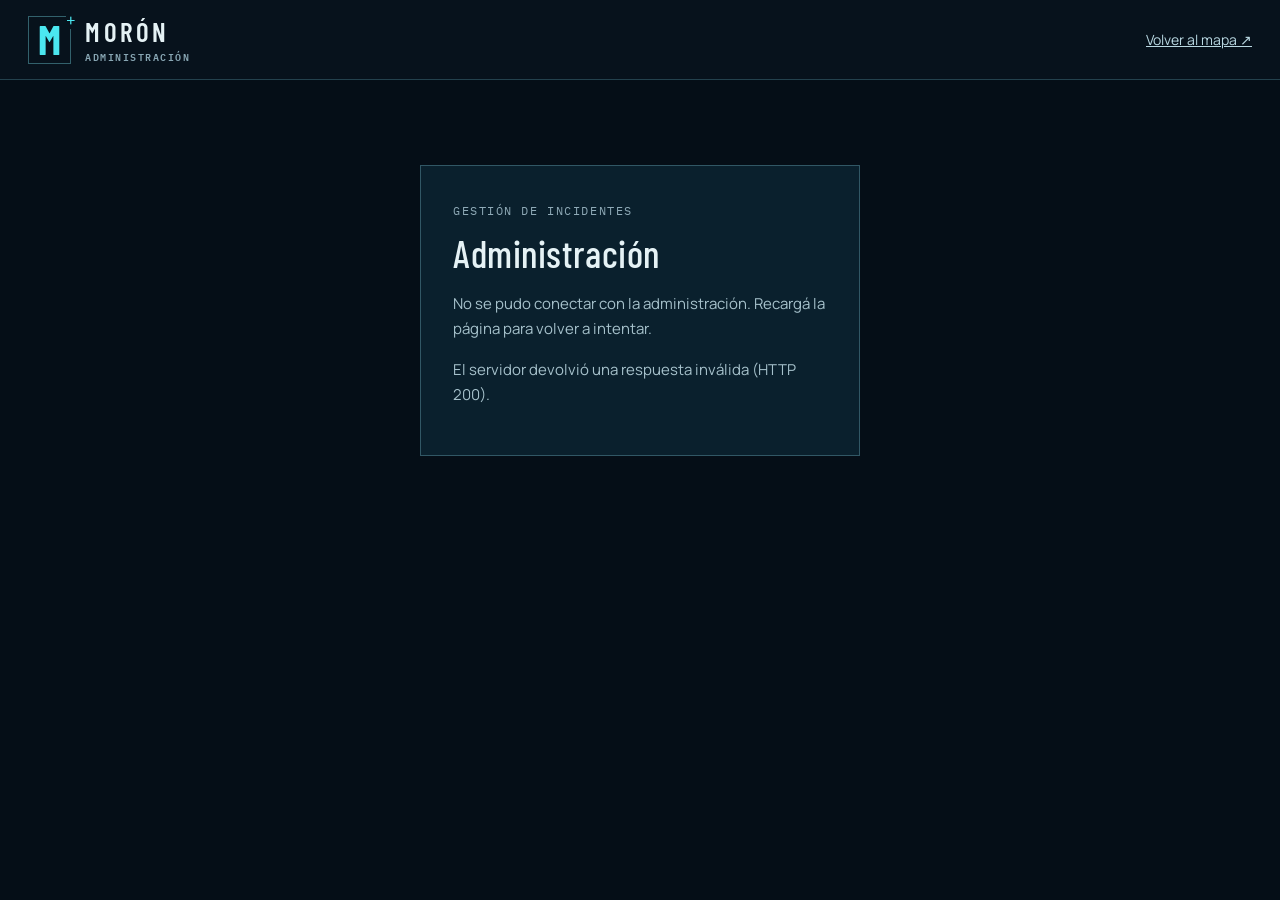
<file: admin/index.html>
<!doctype html>
<html lang="es-AR">
<head>
<meta charset="utf-8"><meta name="viewport" content="width=device-width,initial-scale=1"><meta name="theme-color" content="#050e17"><meta name="robots" content="noindex,nofollow"><title>Administración · Morón</title>
<link rel="icon" href="data:image/svg+xml,%3Csvg xmlns='http://www.w3.org/2000/svg' viewBox='0 0 32 32'%3E%3Crect width='32' height='32' rx='7' fill='%23050e17'/%3E%3Cpath d='M7 24V8l9 10 9-10v16' fill='none' stroke='%234be7f0' stroke-width='3'/%3E%3C/svg%3E">
<link rel="stylesheet" href="/styles.css">
</head>
<body class="admin-page">
<header class="topbar"><a class="brand" href="/"><span class="brand-mark" aria-hidden="true">M<span>+</span></span><span class="brand-name">MORÓN<span>ADMINISTRACIÓN</span></span></a><a class="return-map" href="/">Volver al mapa ↗</a><button id="logout" class="subtle-button" type="button" hidden>Cerrar sesión</button></header>
<main class="admin-scroll">
<section id="admin-auth" class="auth-card" aria-labelledby="auth-title">
<span class="eyebrow">GESTIÓN DE INCIDENTES</span><h1 id="auth-title">Administración</h1><p id="auth-description">Comprobando acceso…</p>
<form id="auth-form" hidden><label for="admin-password">Contraseña</label><input id="admin-password" type="password" required maxlength="128" autocomplete="current-password"><div id="confirm-password-row" hidden><label for="confirm-password">Repetir contraseña</label><input id="confirm-password" type="password" maxlength="128" autocomplete="new-password"></div><button id="auth-submit" class="primary-button" type="submit">Ingresar</button></form>
<p id="auth-status" role="status"></p>
</section>
<section id="admin-workspace" hidden>
<div class="admin-heading"><div><span class="eyebrow">PARTIDO DE MORÓN</span><h1>Gestión de incidentes</h1><p>Los incidentes activos y sus fotos se muestran en el mapa público.</p></div><button id="new-incident" type="button" class="primary-button">+ Nuevo incidente</button></div>
<p id="admin-status" class="admin-status" role="status"></p>
<div class="admin-grid">
<aside class="records-panel"><div class="records-heading"><h2>Incidentes <span id="record-count">0</span></h2><button id="refresh-records" type="button" class="subtle-button">Actualizar</button></div><div id="incident-records"><p>Cargando incidentes…</p></div></aside>
<section class="editor-panel" aria-labelledby="editor-title"><h2 id="editor-title">Nuevo incidente</h2>
<form id="admin-search" class="address-search" role="search"><label for="admin-search-query">Ubicar la calle y altura</label><div class="search-entry"><input id="admin-search-query" type="search" placeholder="Ej.: Leandro Alem 1678" minlength="3" maxlength="160" required autocomplete="off"><button type="submit">Buscar</button></div><p id="admin-search-status" role="status"></p><ul id="admin-search-results" class="search-results" hidden></ul><span class="search-credit">Direcciones: <a href="https://www.argentina.gob.ar/georef" target="_blank" rel="noopener">Georef</a> · ubicación aproximada</span></form>
<div class="admin-map-wrap"><div id="map" role="region" tabindex="0" aria-label="Seleccionar la ubicación del incidente dentro de Morón"></div><div class="admin-map-buttons"><button id="admin-zoom-in" type="button" aria-label="Acercar">+</button><button id="admin-zoom-out" type="button" aria-label="Alejar">−</button><button id="admin-map-home" type="button">Morón</button></div><span id="admin-map-loading">Cargando mapa…</span></div>
<p id="selected-coordinates" class="coordinate-note" aria-live="polite">Buscá una dirección o tocá el punto del incidente en el mapa.</p>
<form id="incident-form"><fieldset id="incident-fields">
<label for="incident-title">Título</label><input id="incident-title" type="text" minlength="3" maxlength="120" required placeholder="Ej.: luminaria apagada">
<div class="form-columns"><div><label for="incident-category">Tipo de incidente</label><select id="incident-category" required></select></div><div><label for="incident-status">Estado</label><select id="incident-status"><option value="active">Activo</option><option value="resolved">Resuelto</option></select></div></div>
<label for="incident-address">Dirección (calle y altura)</label><input id="incident-address" type="text" minlength="5" maxlength="220" required placeholder="Dirección del punto seleccionado">
<label for="incident-description">Información del incidente</label><textarea id="incident-description" minlength="5" maxlength="3000" rows="5" required placeholder="Qué sucede y qué necesita saber quien pase por el lugar"></textarea>
<label for="incident-photo">Foto de la calle o del lugar</label><input id="incident-photo" type="file" accept="image/jpeg,image/png,image/webp" required><p class="field-help">Usá una foto real del lugar. Se preparará para mostrarla en el mapa.</p><img id="photo-preview" class="photo-preview" alt="Foto del lugar que se publicará" hidden>
<div class="editor-actions"><button id="save-incident" class="primary-button" type="submit">Publicar incidente</button><button id="archive-incident" class="danger-button" type="button" hidden>Retirar del mapa</button></div>
</fieldset></form>
</section>
</div>
</section>
</main>
<script type="module" src="/js/admin.js"></script>
</body>
</html>
</file>
<file: styles.css>
@import url('https://fonts.googleapis.com/css2?family=Barlow+Condensed:wght@500;600;700&family=IBM+Plex+Mono:wght@400;500&family=Manrope:wght@400;500;600;700;800&display=swap');

:root{color-scheme:dark;--bg:#050e17;--panel:rgba(7,21,31,.95);--line:#173643;--cyan:#4be7f0;--green:#aeff68;--text:#e5f2f5;--muted:#8da8b3;--mono:'IBM Plex Mono',monospace;--header:80px;--footer:42px}
*{box-sizing:border-box}html,body{margin:0;width:100%;height:100%;overflow:hidden}body{background:var(--bg);color:var(--text);font-family:Manrope,Arial,sans-serif;font-size:16px}button,a,input{-webkit-tap-highlight-color:transparent}button{font:inherit;color:inherit;cursor:pointer}button:disabled{cursor:not-allowed;opacity:.4}a{color:inherit}button:focus-visible,a:focus-visible,input:focus-visible{outline:2px solid var(--green);outline-offset:4px}button{transition:background .18s,border-color .18s,color .18s}button:hover:not(:disabled){border-color:var(--cyan)}button svg{width:23px;height:23px;fill:none;stroke:currentColor;stroke-width:1.5;stroke-linecap:round;stroke-linejoin:round}.mono{font-family:var(--mono)}.small{font-size:12px;color:#7f9ba8}.eyebrow{font-family:var(--mono);font-size:12px;letter-spacing:.13em;color:#8faab7}.topbar{height:var(--header);display:flex;align-items:center;padding:0 28px;border-bottom:1px solid #23414d;gap:32px;position:relative;z-index:900;background:#07121c}.brand{display:flex;align-items:center;gap:14px;text-decoration:none}.brand-mark{position:relative;font-family:'Barlow Condensed',sans-serif;font-size:42px;font-weight:700;line-height:1;color:var(--cyan);border:1px solid #32616c;padding:0 9px 4px}.brand-mark span{position:absolute;right:-6px;top:-8px;font:16px var(--mono);background:#07121c}.brand-name{font-family:'Barlow Condensed',sans-serif;font-size:27px;letter-spacing:.13em;line-height:1.1;font-weight:600}.brand-name>span{display:block;font-family:var(--mono);font-size:10px;letter-spacing:.15em;color:#88a6b3;margin-top:5px}.topbar-place{display:flex;align-items:center;gap:12px;margin:auto;font-size:13px;color:#9bb4bf}.separator{height:16px;border-right:1px solid #29404b;margin:0 6px}.topbar-place .mono{font-size:12px;color:#63828f}.crosshair-icon{height:12px;width:12px;border:1px solid #7295a5;border-radius:50%;position:relative}.crosshair-icon:after{content:'';position:absolute;inset:3px;background:#88b0c2;border-radius:50%}.connection{display:flex;gap:8px;align-items:center;font-size:12px;color:#a5bcc6}.connection>span:first-child{height:6px;width:6px;border-radius:50%;background:#dcb35e}.connection.ready>span:first-child{background:var(--green);box-shadow:0 0 8px #aeff6840}.connection.error>span:first-child{background:#ff9c66}.workspace{height:calc(100dvh - var(--header) - var(--footer));position:relative;isolation:isolate}#map{position:absolute;inset:0;z-index:1;background:#081621}.map-grid{position:absolute;inset:0;pointer-events:none;z-index:401;background-image:linear-gradient(#2b8ea807 1px,transparent 1px),linear-gradient(90deg,#2b8ea807 1px,transparent 1px);background-size:90px 90px}.map-vignette{position:absolute;inset:0;pointer-events:none;z-index:402;box-shadow:inset 0 0 100px 0 #050e1760}.panel{position:absolute;top:24px;left:24px;bottom:24px;width:304px;padding:23px 24px 17px;z-index:600;background:var(--panel);border:1px solid #274651;box-shadow:0 15px 50px #0005;backdrop-filter:blur(14px);overflow:auto;scrollbar-width:thin;scrollbar-color:#2d5666 transparent}.panel:before{content:'';height:3px;width:36px;background:var(--cyan);position:absolute;left:0;top:0;box-shadow:0 0 15px #4be7f055}.panel-heading{display:flex;align-items:center;justify-content:space-between;gap:8px}.panel-heading .eyebrow{font-size:10px;letter-spacing:.09em}.panel-index{color:#567784;font-size:10px}h1{font-family:'Barlow Condensed',Arial,sans-serif;font-weight:500;font-size:45px;line-height:1.08;margin:23px 0 8px;letter-spacing:.015em}h1>span{font-size:65px;font-weight:600;color:var(--cyan)}.panel-intro{font-size:13px;color:#8ba5b1;margin:12px 0 20px}.home-button{width:100%;border:1px solid #284a59;background:#102532;display:flex;align-items:center;gap:10px;padding:11px 12px;font-size:13px}.home-button>span:first-child{font-size:22px;line-height:16px;color:var(--cyan)}.home-button>span:last-child{margin-left:auto;color:var(--cyan);font-size:18px}.section-divider{height:1px;background:var(--line);margin:22px 0}.section-title{display:flex;align-items:center;justify-content:space-between;gap:8px}.section-title h2{font:500 11px var(--mono);letter-spacing:.08em;margin:0;color:#b0c7d0}.section-title .small{font-size:9px;letter-spacing:.04em}.status-label{font:9px var(--mono);color:#c1a975}.status-label.located{color:var(--green)}.location-section p,.incidents-section p{font-size:13px;color:#92adb9;line-height:1.7;margin:13px 0}.location-button{display:flex;align-items:center;justify-content:center;gap:9px;border:1px solid #5a883d;background:#aeff6810;color:var(--green);width:100%;padding:11px;font-size:13px;font-weight:600}.location-button:hover:not(:disabled){background:#aeff681c;border-color:var(--green)}.location-button svg{width:19px;height:19px}.layer-row{display:flex;gap:10px;align-items:center;cursor:pointer;position:relative;min-height:45px;font-size:13px;color:#c2d5de}.layer-row:first-of-type{margin-top:12px}.layer-row input{width:32px;height:28px;position:absolute;right:0;opacity:0;cursor:pointer}.layer-row input:focus-visible+.switch{outline:2px solid var(--green);outline-offset:4px}.layer-row input:disabled{cursor:not-allowed}.layer-row input:checked+.switch{background:#164855;border-color:#327681}.layer-row input:checked+.switch:after{transform:translateX(12px);background:var(--cyan)}.layer-row input:disabled+.switch{opacity:.35}.switch{width:30px;height:16px;border:1px solid #34505c;border-radius:20px;background:#0c1b25;margin-left:auto;flex:none;pointer-events:none}.switch:after{content:'';display:block;border-radius:50%;height:8px;width:8px;background:#587180;margin:3px;transition:transform .2s}.layer-swatch{flex:none;width:15px;height:15px}.layer-swatch.roads{height:2px;transform:rotate(-35deg);background:var(--cyan);box-shadow:0 0 5px #4be7f050}.layer-swatch.buildings{width:13px;height:13px;border:1px solid #4eb5c8;background:#245869}.layer-swatch.boundaries{border:1px dashed #6e929c}.layer-note{font-size:11px;line-height:1.6;color:#698895;margin:0 0 0 25px}.muted{color:#76919e}.incident-count{font-size:12px;color:#63828f;border:1px solid #284450;padding:2px 7px}.incidents-section p{margin-bottom:0}.panel-footer{display:flex;align-items:center;gap:7px;font-size:10px;color:#6e8b99;border-top:1px solid var(--line);margin-top:22px;padding-top:17px}.panel-footer .mono{margin-left:auto;font-size:9px;letter-spacing:.06em}.legend-dot{width:5px;height:5px;border-radius:50%;background:var(--green)}.map-heading{position:absolute;z-index:500;top:29px;left:358px;display:flex;flex-direction:column;gap:9px;pointer-events:none;text-shadow:0 1px 8px #06131c}.map-heading>.eyebrow{font-size:10px;color:#7693a1}.map-heading>span:last-child{font:500 15px var(--mono);letter-spacing:.14em;color:#bed1d8}.slash{color:#375662;margin:0 8px}.map-controls{position:absolute;right:25px;top:24px;z-index:500;display:flex;align-items:center;flex-direction:column;gap:3px;background:#081b27ee;border:1px solid #2a4a59;padding:5px;box-shadow:0 4px 24px #0003}.map-controls button{position:relative;border:1px solid transparent;background:transparent;width:42px;height:43px;display:flex;align-items:center;justify-content:center;color:#a8c9d7}.map-controls button:hover{background:#153342;color:var(--cyan)}.map-controls #north-button{height:60px;padding-bottom:16px}.north-fill{fill:#4be7f01a;stroke:var(--cyan)}.north-label{position:absolute;bottom:4px;font:10px var(--mono);color:#aac4cf}.control-divider{width:26px;border-top:1px solid #224453;margin:3px 0}.map-hint{position:absolute;z-index:450;bottom:39px;left:50%;transform:translateX(-35%);font-size:12px;display:flex;align-items:center;gap:9px;white-space:nowrap;color:#94b1c0;padding:9px 15px;border:1px solid #254551;background:#081923d9;backdrop-filter:blur(8px)}.map-hint>span{font-size:20px;color:var(--cyan)}.statusbar{height:var(--footer);display:flex;align-items:center;gap:17px;background:#07121c;border-top:1px solid #25414c;padding:0 26px;font-size:11px;color:#8eabb8;position:relative;z-index:900}.statusbar-label{font:10px var(--mono);letter-spacing:.08em;color:#678490}.statusbar-zoom{margin-left:28px;color:#678490;font-size:10px}.statusbar-zoom strong{font-weight:400;color:#b4d0de;margin-left:7px}.statusbar-detail{border-left:1px solid #294652;padding-left:17px;font-size:11px;color:#7794a2}.statusbar-end{margin-left:auto;font:11px var(--mono);letter-spacing:.13em;color:#7794a2}.plus{color:var(--cyan);padding-left:15px}.toast{position:absolute;z-index:800;bottom:87px;left:50%;transform:translateX(-30%);padding:14px 18px;border:1px solid #4a7b80;background:#0e2632;color:#e5f2f5;font-size:14px;max-width:min(480px,calc(100% - 32px));line-height:1.5;box-shadow:0 8px 24px #0005}.fatal-error{position:absolute;z-index:800;top:50%;left:60%;transform:translate(-50%,-50%);padding:28px;background:#0b202e;border:1px solid #387187;max-width:400px}.fatal-error h2{font-size:21px}.fatal-error p{font-size:15px;color:#9eb9c6;line-height:1.6}.fatal-error button{padding:10px 17px;background:#183f4c;border:1px solid #4b9baa}.mobile-panel-button{display:none}.skip-link{position:fixed;top:-80px;left:20px;background:var(--green);color:#09180a;padding:12px;z-index:2000}.skip-link:focus{top:10px}.noscript{position:fixed;inset:40% 10%;z-index:3000;background:#081b27;padding:24px}

/* La trama y el viñeteado son decorativos y nunca capturan eventos del mapa. */
.leaflet-container{background:#071923;font-family:Manrope,Arial,sans-serif}.leaflet-container .leaflet-control-attribution,.mapboxgl-ctrl-attrib{background:#06131ee8;color:#8ca8b6;font:10px var(--mono);padding:4px 7px}.leaflet-control-attribution a,.mapboxgl-ctrl-attrib a{color:#a8cbd9}.leaflet-control-scale{margin-left:350px!important;margin-bottom:9px!important}.leaflet-control-scale-line,.mapboxgl-ctrl-scale{border-color:#8eaab7;background:#071522af;color:#bad4e0;font:10px var(--mono);text-shadow:none}.mapboxgl-ctrl-bottom-left{left:342px}.mapboxgl-ctrl-logo{opacity:.7}.mapboxgl-popup-content,.leaflet-popup-content-wrapper,.leaflet-popup-tip{background:#0b2633;color:#d6ecf2;border:1px solid #386f7f}.mapboxgl-popup-content{padding:16px 20px;font:14px Manrope,Arial,sans-serif;min-width:180px}.mapboxgl-popup-tip{border-top-color:#0b2633!important}.mapboxgl-popup-close-button{font-size:22px;padding:0 5px}.leaflet-popup-content{line-height:1.6;font-size:14px}.popup-title{margin:0 0 7px;font-size:16px}.popup-detail{margin:0;color:#93b4c5;font-size:13px}.user-marker{position:relative;width:24px;height:24px;background:transparent;border:0}.user-marker .pulse-core{position:absolute;inset:6px;border:2px solid #e7ffd5;background:var(--green);border-radius:50%;box-shadow:0 0 14px #aeff68a0}.user-marker .pulse-ring{position:absolute;inset:0;border:1px solid #aeff6870;border-radius:50%;animation:pulse 2.4s ease-out infinite}.user-marker .pulse-ring:nth-child(2){animation-delay:1.2s}.user-marker-label{position:absolute;left:32px;top:-2px;width:max-content;font:600 12px Manrope,Arial,sans-serif;color:var(--green);padding:6px 9px;background:#112917e8;border:1px solid #6ea049;box-shadow:0 4px 15px #0005}.leaflet-interactive.incident-pin{filter:drop-shadow(0 0 5px #ffae6960)}
@keyframes pulse{0%{transform:scale(.6);opacity:.9}100%{transform:scale(2.9);opacity:0}}
@media(min-width:1100px) and (min-height:950px){.panel{bottom:auto;min-height:740px;padding:28px}.section-divider{margin:27px 0}.panel-intro,.home-button,.layer-row,.location-section p,.incidents-section p,.location-button{font-size:14px}.section-title h2{font-size:12px}}
@media(max-height:820px) and (min-width:761px){.panel{padding:18px 20px}.panel h1{font-size:35px;margin-top:17px}.panel h1>span{font-size:52px}.section-divider{margin:15px 0}.panel-footer{margin-top:16px;padding-top:13px}.panel-intro{margin:9px 0 14px}.layer-row{min-height:38px}}
@media(max-width:1080px){.topbar-place .mono,.separator{display:none}.panel{width:282px}.map-heading{left:334px}.leaflet-control-scale{margin-left:324px!important}.mapboxgl-ctrl-bottom-left{left:316px}.map-hint{left:auto;right:23px;transform:none;font-size:11px}}
@media(max-width:760px){:root{--header:68px;--footer:38px}.topbar{padding:0 16px;gap:15px}.brand{gap:10px}.brand-name{font-size:23px}.brand-mark{font-size:35px;padding:1px 7px 3px}.brand-name>span{font-size:8px}.topbar-place{display:none}.connection{margin-left:auto;font-size:10px}.workspace{min-height:230px}.panel{display:none;top:auto;left:12px;right:12px;bottom:76px;max-height:calc(100% - 98px);width:auto;padding:19px 22px;background:#081b27f5}.panel.open{display:block}.panel h1{font-size:28px;margin:14px 0 6px}.panel h1 br{display:none}.panel h1>span{font-size:39px;margin-left:6px}.panel-intro{display:none}.panel .home-button{margin-top:15px}.section-divider{margin:17px 0}.panel-footer{margin-top:17px}.map-heading{top:23px;left:18px;gap:7px}.map-heading>.eyebrow{font-size:9px}.map-heading>span:last-child{font-size:12px}.map-controls{right:14px;top:18px}.map-controls button{width:35px;height:38px}.map-controls #north-button{height:54px}.mobile-panel-button{display:flex;position:absolute;z-index:700;bottom:32px;left:14px;right:14px;height:44px;align-items:center;justify-content:space-between;padding:0 17px;background:#0e2937f5;border:1px solid #3c7384;font-size:14px}.mobile-panel-button>span{color:var(--cyan);font-size:20px}.map-hint{display:none}.statusbar{padding:0 14px;gap:10px;font-size:10px}.statusbar-label,.statusbar-detail,.statusbar-end{display:none}.statusbar-zoom{margin-left:auto}.leaflet-control-scale{margin-left:14px!important;margin-bottom:8px!important}.mapboxgl-ctrl-bottom-left{left:8px}.leaflet-control-attribution,.mapboxgl-ctrl-attrib{font-size:8px!important}.toast{left:14px;right:14px;bottom:88px;transform:none;max-width:none}.fatal-error{left:50%;width:calc(100% - 60px)}.layer-row,.location-section p,.incidents-section p,.location-button{font-size:14px}.layer-note{font-size:12px}}
/* Mantener legibles los controles principales y respetar el atributo hidden. */
.layer-row,.location-section p,.incidents-section p,.location-button,.home-button{font-size:14px}
[hidden]{display:none!important}
#map{opacity:0}.territory-ready #map{opacity:1}
.vector-basemap .leaflet-tile-pane{filter:none}
.raster-basemap .leaflet-tile-pane{filter:grayscale(1) invert(.95) sepia(.6) hue-rotate(150deg) saturate(2) brightness(.85)}
@media(prefers-reduced-motion:reduce){*,*:before,*:after{animation:none!important;transition:none!important;scroll-behavior:auto!important}.pulse-ring{opacity:.35}}

/* Selección de incidentes: cada casilla controla una categoría sin borrar datos. */
.sr-only{position:absolute;width:1px;height:1px;padding:0;margin:-1px;overflow:hidden;clip-path:inset(50%);white-space:nowrap;border:0}
#incident-filters{border:0;padding:0;margin:10px 0;min-width:0}
.incidents-section .filter-help{margin:10px 0 0;font-size:14px}
.incident-filter{display:flex;align-items:center;gap:9px;min-height:42px;padding:5px 6px;margin:2px -6px;color:#d0e1e8;font-size:14px;cursor:pointer;border:1px solid transparent;border-radius:3px}
.incident-filter:hover{background:#14303e;border-color:#2a5262}
.incident-filter input{width:17px;height:17px;margin:0;flex:none;accent-color:var(--cyan);cursor:pointer}
.incident-filter:has(input:not(:checked)){color:#809aa7}
.incident-filter input:not(:checked)~.category-swatch{opacity:.3}
.category-swatch{width:7px;height:7px;border-radius:50%;flex:none}
.category-count{margin-left:auto;color:#8eacb8;font-size:12px}
.filter-actions{display:flex;gap:7px}
.filter-actions button{flex:1;min-height:40px;padding:8px 5px;background:#102532;border:1px solid #284a59;font-size:13px}
.incidents-section #incidents-description{font-size:12px;margin:10px 0 0;line-height:1.6}
.incident-count{color:var(--cyan)}

/* Direcciones, avisos y fichas: comparten el lenguaje del mapa. */
.address-search{margin:18px 0 0}.address-search>label{display:block;font-size:14px;margin-bottom:8px;color:#c2d5de}.search-entry{display:flex;gap:6px}.search-entry input{width:0;min-width:0;flex:1;padding:10px 8px;border:1px solid #315261;background:#081824;color:#e5f2f5;font:14px Manrope,Arial,sans-serif;border-radius:2px}.search-entry button{padding:9px 8px;background:#1b4554;border:1px solid #427d8e;font-size:13px}.address-search p{font-size:12px;line-height:1.5;color:#a7c1cc;margin:7px 0}.search-credit{display:block;font-size:11px;color:#779aaa;line-height:1.5;margin-top:7px}.search-results{padding:0;margin:10px 0;list-style:none;max-height:230px;overflow:auto}.search-results button{width:100%;text-align:left;border:1px solid #2c515e;background:#102938;padding:12px;color:#d2e8ee;font-size:14px;line-height:1.5}.search-results li+li{margin-top:5px}.proximity-settings{display:flex;gap:10px;align-items:center;justify-content:space-between;font-size:13px}.proximity-settings select{background:#102532;color:var(--text);border:1px solid #315261;padding:7px;font:14px Manrope,Arial,sans-serif}.location-section .proximity-status{font-size:13px;color:#b6d7c7}.location-section .tracking-note{font-size:12px;line-height:1.5;color:#7f9caa}.admin-link{display:block;font-size:13px;color:#90bfcc;margin-top:20px}.nearby-alert{position:absolute;z-index:810;right:25px;bottom:65px;width:min(350px,calc(100% - 30px));padding:20px;border:1px solid #f8d675;background:#10232efa;box-shadow:0 10px 36px #0008}.nearby-alert strong{display:block;margin-right:24px;font-size:18px;color:#f8d675}.nearby-alert p{font-size:14px;line-height:1.65;color:#e1ebed}.nearby-alert>#dismiss-nearby{position:absolute;right:10px;top:6px;border:0;background:none;font-size:25px}.nearby-alert>#nearby-view{padding:9px 12px;background:#284654;border:1px solid #608995;font-size:14px}.incident-photo{display:block;width:100%;min-width:200px;max-height:220px;object-fit:cover;margin-top:12px;border:1px solid #356173;border-radius:3px}.popup-coordinates{font-size:11px;color:#94adb8;margin:8px 0}.popup-detail{white-space:pre-wrap;overflow-wrap:anywhere}.leaflet-popup-content{max-height:55vh;overflow:auto;width:270px!important;max-width:calc(100vw - 90px)}.search-marker{width:20px;height:20px;background:#4be7f0;border:3px solid white;border-radius:50%;box-shadow:0 0 12px #4be7f080}
/* Administración protegida: página con desplazamiento y formulario persistente. */
.admin-page{overflow:hidden}.admin-scroll{height:calc(100dvh - var(--header));overflow:auto;padding:30px;scroll-padding-top:25px}.admin-page h1{font-family:'Barlow Condensed',Arial,sans-serif;font-size:38px;line-height:1.15;margin:12px 0}.return-map{margin-left:auto;font-size:14px;color:#b9d8e2}.auth-card{width:min(440px,100%);margin:55px auto;background:#0a202d;border:1px solid #315765;padding:32px}.auth-card p{font-size:15px;line-height:1.7;color:#a6c1cb}.admin-page label{display:block;margin:15px 0 7px;font-size:14px;color:#c6dce3}.admin-page input:not([type=file]),.admin-page textarea,.admin-page select{width:100%;padding:12px;border:1px solid #355968;background:#061824;color:#e5f2f5;border-radius:3px;font:16px Manrope,Arial,sans-serif}.admin-page textarea{resize:vertical;line-height:1.6}.admin-page input[type=file]{width:100%;font-size:14px;color:#b6d4df;padding:10px;background:#0c2533;border:1px dashed #416878}.primary-button{background:#26586b;border:1px solid #5ca3b5;padding:12px 18px;color:#e9fcff;font-size:14px;font-weight:600}.auth-card .primary-button{width:100%;margin-top:24px}.subtle-button{border:1px solid #345a68;background:#102a37;padding:9px 12px;font-size:13px}.admin-heading{display:flex;gap:24px;align-items:center;justify-content:space-between;max-width:1360px;margin:0 auto 20px}.admin-heading p{color:#8fafbe;font-size:14px;line-height:1.7;margin:8px 0}.admin-status{max-width:1360px;margin:0 auto 20px;color:#b3e7cc;font-size:15px;line-height:1.6}.admin-status:empty{display:none}.admin-grid{display:grid;grid-template-columns:minmax(230px,330px) minmax(0,1fr);gap:24px;max-width:1360px;margin:auto;align-items:start}.records-panel,.editor-panel{background:#0a1e2a;border:1px solid #2e515e;padding:24px}.records-heading{display:flex;align-items:center;justify-content:space-between;gap:12px}.admin-page h2{margin:0 0 12px;font-size:20px}.records-heading h2{font-size:17px}.records-heading h2>span{color:#66cbdc}.records-empty{font-size:15px;line-height:1.8;color:#90aebc}.record-card{display:flex;flex-direction:column;gap:7px;width:100%;padding:16px 12px;text-align:left;background:#102b39;border:1px solid #2b5264;margin-top:12px}.record-card strong{font-size:15px;font-weight:600}.record-card>span{font-size:13px;line-height:1.5;color:#a3c1ce}.record-card .record-meta{color:#86d5c6;font-size:12px}.editor-panel{min-width:0}.editor-panel fieldset{border:0;padding:0;margin:0;min-width:0}.editor-panel .address-search{margin:0 0 16px}.admin-page .search-entry input{flex:1;width:0}.form-columns{display:grid;grid-template-columns:1fr 1fr;gap:18px}.coordinate-note{font:12px/1.7 var(--mono);color:#9cc9d8}.field-help{font-size:12px;color:#8fadb9;line-height:1.6;margin:8px 0}.photo-preview{display:block;max-width:100%;max-height:300px;object-fit:contain;margin:14px 0;border:1px solid #315561}.editor-actions{display:flex;flex-wrap:wrap;gap:14px;margin-top:25px}.danger-button{padding:12px 16px;border:1px solid #8b5055;background:#331f29;color:#ffc9cb;font-size:14px}.admin-map-wrap{height:330px;position:relative;isolation:isolate;border:1px solid #315d6e}.admin-map-wrap #map{position:absolute;inset:0}.admin-map-buttons{position:absolute;top:10px;right:10px;z-index:600;display:flex;gap:4px}.admin-map-buttons button{background:#0b2535;border:1px solid #468299;padding:9px 13px;font-size:16px}.admin-map-wrap #admin-map-loading{position:absolute;z-index:500;inset:45% 30px auto;font-size:14px;text-align:center}.admin-map-wrap .leaflet-control-scale{margin-left:10px!important}.admin-map-wrap .mapboxgl-ctrl-bottom-left{left:0}
@media(max-width:760px){.nearby-alert{bottom:90px;right:15px}.admin-scroll{padding:18px 12px}.admin-heading{display:block}.admin-heading h1{font-size:32px}.admin-grid{grid-template-columns:1fr}.records-panel{order:2}.records-panel,.editor-panel{padding:18px}.auth-card{margin:20px auto;padding:24px}.admin-page .topbar{gap:10px}.admin-page .brand-name{font-size:19px}.admin-page .return-map{font-size:12px}.admin-page #logout{font-size:11px;padding:7px}.form-columns{grid-template-columns:1fr}.admin-map-wrap{height:290px}.editor-actions>button{width:100%}.admin-page .search-credit{font-size:12px}}
</file>
